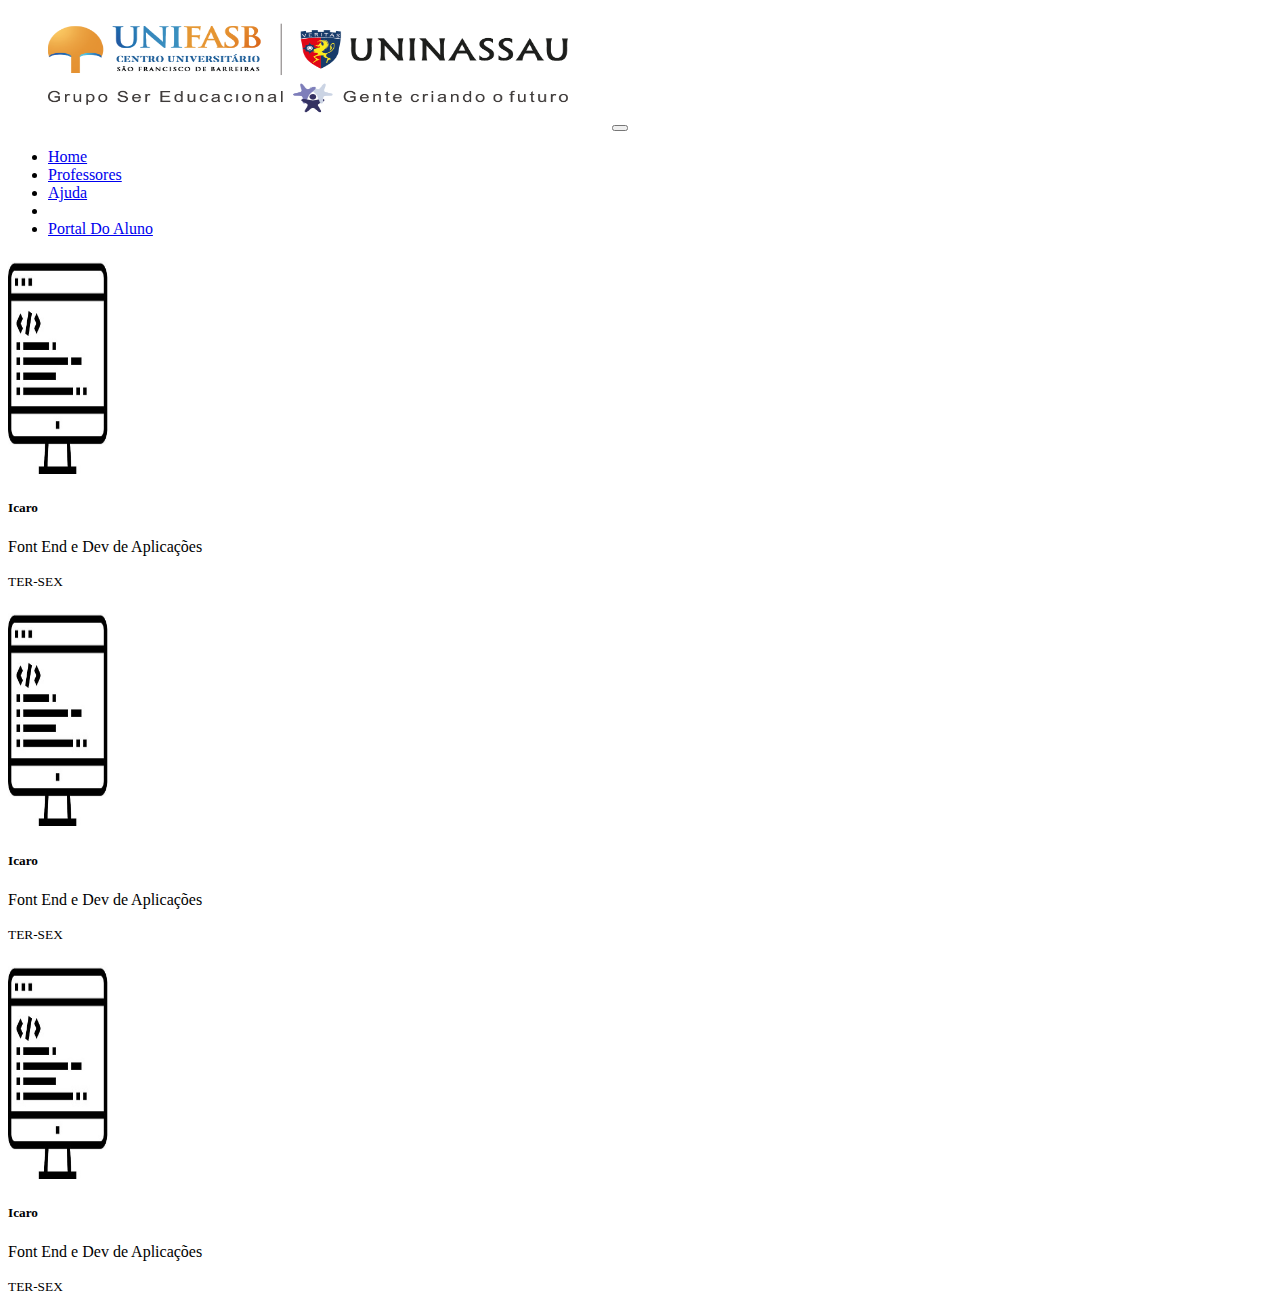
<file: html/index.html>
<!DOCTYPE html>
<html lang="pt-br">
    <head>
        <meta charset="UTF-8">
        <meta http-equiv="X-UA-Compatible" content="IE=edge">
        <meta name="viewport" content="width=device-width, initial-scale=1.0">
        <title>Arquivos Faculdade</title>
        <!-- <link rel="stylesheet" href="../css/reset.css"> -->
        <!-- <link rel="stylesheet" href="../css/index.css"> -->
        <link href="https://cdn.jsdelivr.net/npm/bootstrap@5.0.2/dist/css/bootstrap.min.css" rel="stylesheet" integrity="sha384-EVSTQN3/azprG1Anm3QDgpJLIm9Nao0Yz1ztcQTwFspd3yD65VohhpuuCOmLASjC" crossorigin="anonymous">
    </head>
    <body>
        <header>
            <nav class="navbar navbar-expand-lg navbar-light bg-light mx-">
                <div class="container-fluid">
                  <!-- <a class="navbar-brand" href="#">Navbar</a> -->
                  <img src="../imagens/logo.png.png" alt="" width="600" height="120" class="img-fluid ">
                  <button class="navbar-toggler" type="button" data-bs-toggle="collapse" data-bs-target="#navbarNav" aria-controls="navbarNav" aria-expanded="true" aria-label="Toggle navigation">
                    <span class="navbar-toggler-icon"></span>
                  </button>
                  <div class="collapse navbar-collapse justify-content-end p-5" id="navbarNav">
                    <ul class="navbar-nav ">
                      <li class="nav-item ml-2">
                        <a class="nav-link active fs-2" aria-current="page" href="#">Home</a>
                      </li>
                      <li class="nav-item ml-2">
                        <a class="nav-link fs-2" href="#">Professores</a>
                      </li>
                      <li class="nav-item ml-2">
                        <a class="nav-link fs-2" href="#">Ajuda</a>
                      </li>
                      <li class="nav-item divisor"></li>
                      <li class="nav-item ml-2">
                        <a class="nav-link fs-2" href="#">Portal Do Aluno</a>
                      </li>
                    </ul>
                  </div>
                </div>
              </nav>
              <div class="container mt-5 ">
                <div class="row justify-content-between"">
                    <div class="card p-4 text-center" style="width: 18rem;">
                        <img src="../imagens/icaro.jpg" width="100" height="220" class="card-img-top" alt="...">
                        <div class="card-body">
                        <h5 class="card-title">Icaro</h5>
                          <p class="card-text">Font End e Dev de Aplicações</p>
                          <p class="card-text"><small class="text-muted">TER-SEX</small></p>
                        </div>
                    </div>
                    <div class="card p-4 text-center" style="width: 18rem;">
                        <img src="../imagens/icaro.jpg" width="100" height="220" class="card-img-top" alt="...">
                        <div class="card-body">
                        <h5 class="card-title">Icaro</h5>
                          <p class="card-text">Font End e Dev de Aplicações</p>
                          <p class="card-text"><small class="text-muted">TER-SEX</small></p>
                        </div>
                    </div>
                    <div class="card p-4 text-center" style="width: 18rem;">
                        <img src="../imagens/icaro.jpg" width="100" height="220" class="card-img-top" alt="...">
                        <div class="card-body">
                        <h5 class="card-title">Icaro</h5>
                          <p class="card-text">Font End e Dev de Aplicações</p>
                          <p class="card-text"><small class="text-muted">TER-SEX</small></p>
                        </div>
                    </div>
                </div>
              </div>
            
        </header>
            <script src="https://cdn.jsdelivr.net/npm/bootstrap@5.0.2/dist/js/bootstrap.bundle.min.js" integrity="sha384-MrcW6ZMFYlzcLA8Nl+NtUVF0sA7MsXsP1UyJoMp4YLEuNSfAP+JcXn/tWtIaxVXM" crossorigin="anonymous"></script>
            <script src="https://cdn.jsdelivr.net/npm/@popperjs/core@2.9.2/dist/umd/popper.min.js" integrity="sha384-IQsoLXl5PILFhosVNubq5LC7Qb9DXgDA9i+tQ8Zj3iwWAwPtgFTxbJ8NT4GN1R8p" crossorigin="anonymous"></script>
            <script src="https://cdn.jsdelivr.net/npm/bootstrap@5.0.2/dist/js/bootstrap.min.js" integrity="sha384-cVKIPhGWiC2Al4u+LWgxfKTRIcfu0JTxR+EQDz/bgldoEyl4H0zUF0QKbrJ0EcQF" crossorigin="anonymous"></script>
    </body>
</html>
</file>
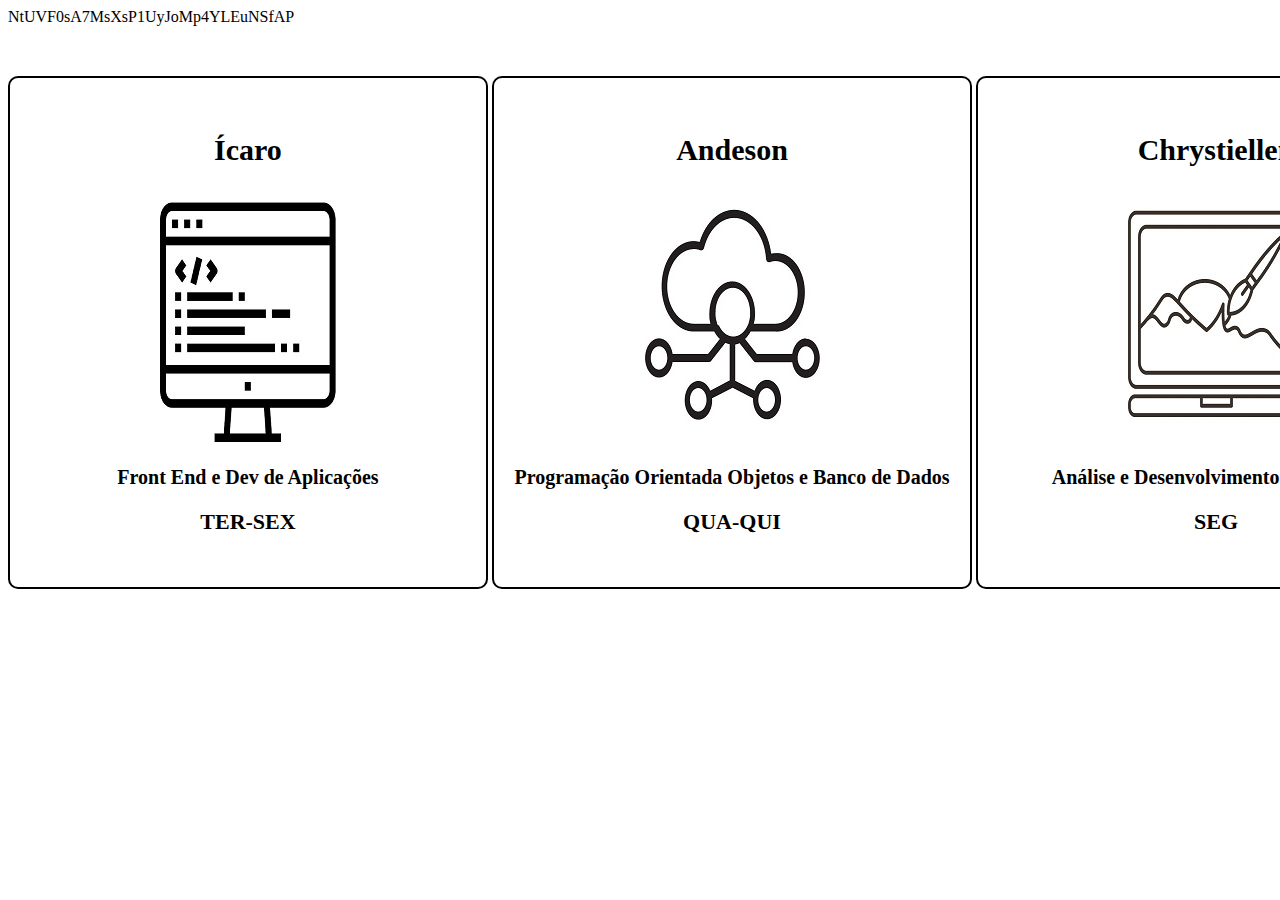
<file: html/professores.html>
<!DOCTYPE html>
<html lang="pt-br">
<head>
    <meta charset="UTF-8">
    <meta http-equiv="X-UA-Compatible" content="IE=edge">
    <meta name="viewport" content="width=device-width, initial-scale=1.0">
    <link rel="stylesheet" href="../css/professores.css">
    <link href="https://cdn.jsdelivr.net/npm/bootstrap@5.0.2/dist/css/bootstrap.min.css" rel="stylesheet" integrity="sha384-EVSTQN3/azprG1Anm3QDgpJLIm9Nao0Yz1ztcQTwFspd3yD65VohhpuuCOmLASjC" crossorigin="anonymous">
    <title>Professores</title>
</head>
    <body>
        <header>
            <nav class="navbar navbar-lite bg-dark">
                <div class="container-fluid">
                    <a class="navbar-brand">NtUVF0sA7MsXsP1UyJoMp4YLEuNSfAP</a>
                </div>
            </nav>
        </header>

        <main>
            <ul class="professores">
                <li>
                    <h2>Ícaro</h2>
                    <img src="../imagens/icaro.jpg">
                    <p class="materia">Front End e Dev de Aplicações</p>
                    <p class="dia">TER-SEX</p>
                </li>
                <li>
                    <h2>Andeson</h2>
                    <img src="../imagens/andeson.jpg">
                    <p class="materia">Programação Orientada Objetos e Banco de Dados</p>
                    <p class="dia">QUA-QUI</p>
                </li>
                <li>
                    <h2>Chrystiellen</h2>
                    <img src="../imagens/cris.jpg"">
                    <p class="materia">Análise e Desenvolvimento de Projetos</p>
                    <p class="dia">SEG</p>
                </li>
            </ul>
        </main>

        <script src="https://cdn.jsdelivr.net/npm/bootstrap@5.0.2/dist/js/bootstrap.bundle.min.js" integrity="sha384-MrcW6ZMFYlzcLA8Nl+NtUVF0sA7MsXsP1UyJoMp4YLEuNSfAP+JcXn/tWtIaxVXM" crossorigin="anonymous"></script>
        <script src="https://cdn.jsdelivr.net/npm/@popperjs/core@2.9.2/dist/umd/popper.min.js" integrity="sha384-IQsoLXl5PILFhosVNubq5LC7Qb9DXgDA9i+tQ8Zj3iwWAwPtgFTxbJ8NT4GN1R8p" crossorigin="anonymous"></script>
        <script src="https://cdn.jsdelivr.net/npm/bootstrap@5.0.2/dist/js/bootstrap.min.js" integrity="sha384-cVKIPhGWiC2Al4u+LWgxfKTRIcfu0JTxR+EQDz/bgldoEyl4H0zUF0QKbrJ0EcQF" crossorigin="anonymous"></script>
    </body>
</html>
</file>
<file: css/index.css>
header {
    background-color: antiquewhite;
    padding: 20px 0px;
}

.caixa {
    position: relative;
    width: 940px;
    margin: 0 auto;
}

nav {
    position: absolute;
    top: 150px;
    right: 80px;
}

nav li {
    display: inline;
    margin-left: 35px;
    font-style:unset
}

nav a {
    text-transform: uppercase;
    color:black;
    font-weight: bold;
    font-size: 40px;
    text-decoration: none;
}

nav a:hover {
    color:blueviolet;
    text-decoration: underline;
}
</file>
<file: css/professores.css>
.professores {
    width: 1600px;
    margin: 0 auto;
    padding: 50px 0;
}

.professores li {
    display: inline-block;
    text-align: center;
    width: 30%;
    vertical-align: top;
    margin: 0 1,5%;
    padding: 30px 20px;
    box-sizing: border-box;
    border: 2px solid black;
    border-radius: 10px;
}

.professores li:hover {
    border-color: blueviolet;
   
}

.professores li:active {
    border-color: rgb(43, 226, 46);
}

.professores li:hover h2{
    font-size: 40px;
}

.professores h2 {
    font-size: 30px;
    font-weight: bold;
}

.materia {
    font-size: 20px;
    font-weight: bold;
}

.dia {
    font-size: 22px;
    font-weight: bold;
    margin-top: 10px;
}
</file>
